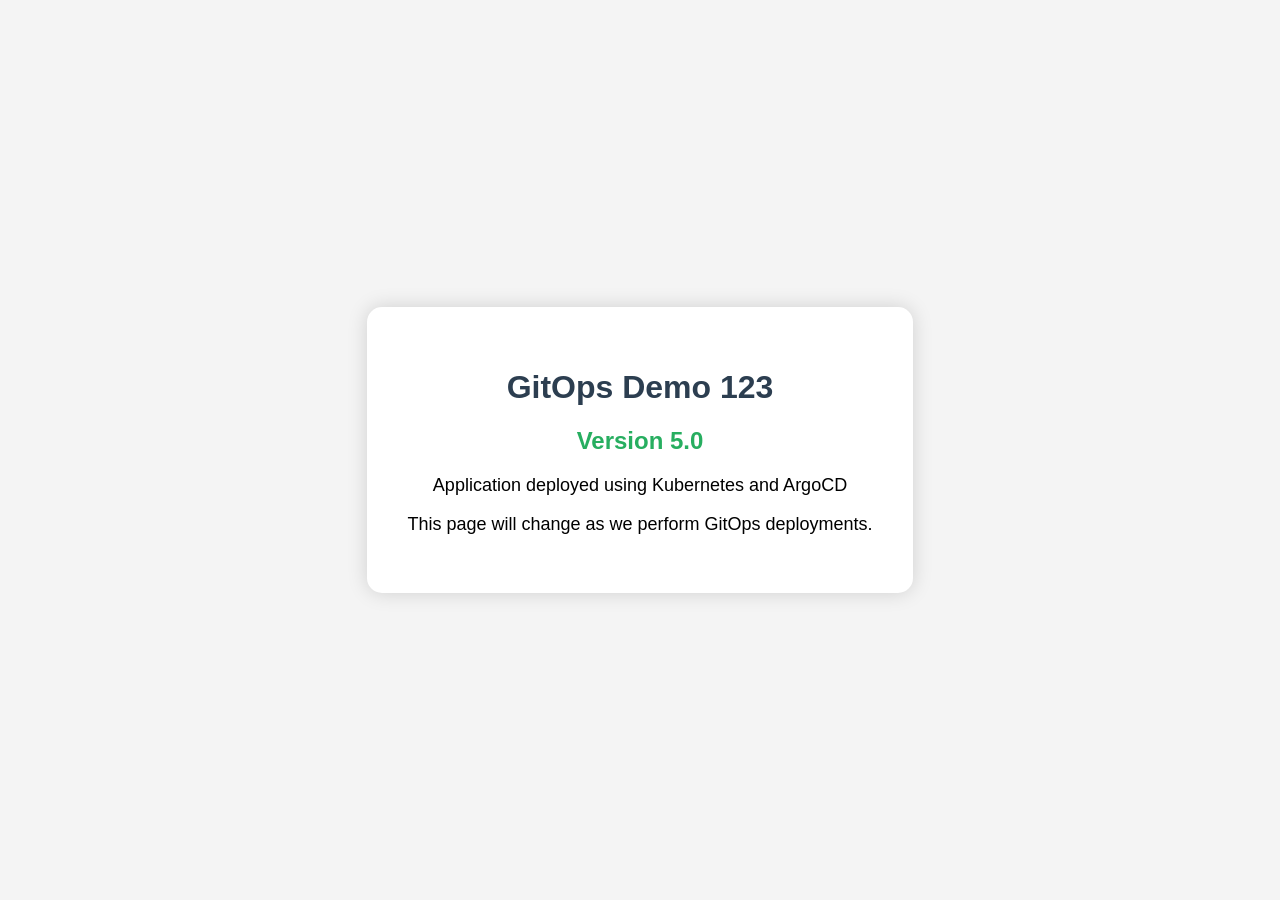
<file: app/index.html>
<!DOCTYPE html>
<html lang="en">
<head>
    <meta charset="UTF-8">
    <meta name="viewport" content="width=device-width, initial-scale=1.0">
    <title>GitOps Demo</title>

    <style>
        body{
            margin:0;
            font-family:Arial, Helvetica, sans-serif;
            background:#f4f4f4;
            display:flex;
            justify-content:center;
            align-items:center;
            height:100vh;
        }

        .card{
            background:white;
            padding:40px;
            border-radius:15px;
            box-shadow:0 0 20px rgba(0,0,0,0.15);
            text-align:center;
        }

        h1{
            color:#2c3e50;
        }

        h2{
            color:#27ae60;
        }

        p{
            font-size:18px;
        }
    </style>

</head>

<body>

<div class="card">

<h1>GitOps Demo 123</h1>

<h2>Version 5.0</h2>

<p>Application deployed using Kubernetes and ArgoCD</p>

<p>This page will change as we perform GitOps deployments.</p>

</div>

</body>
</html>
</file>
